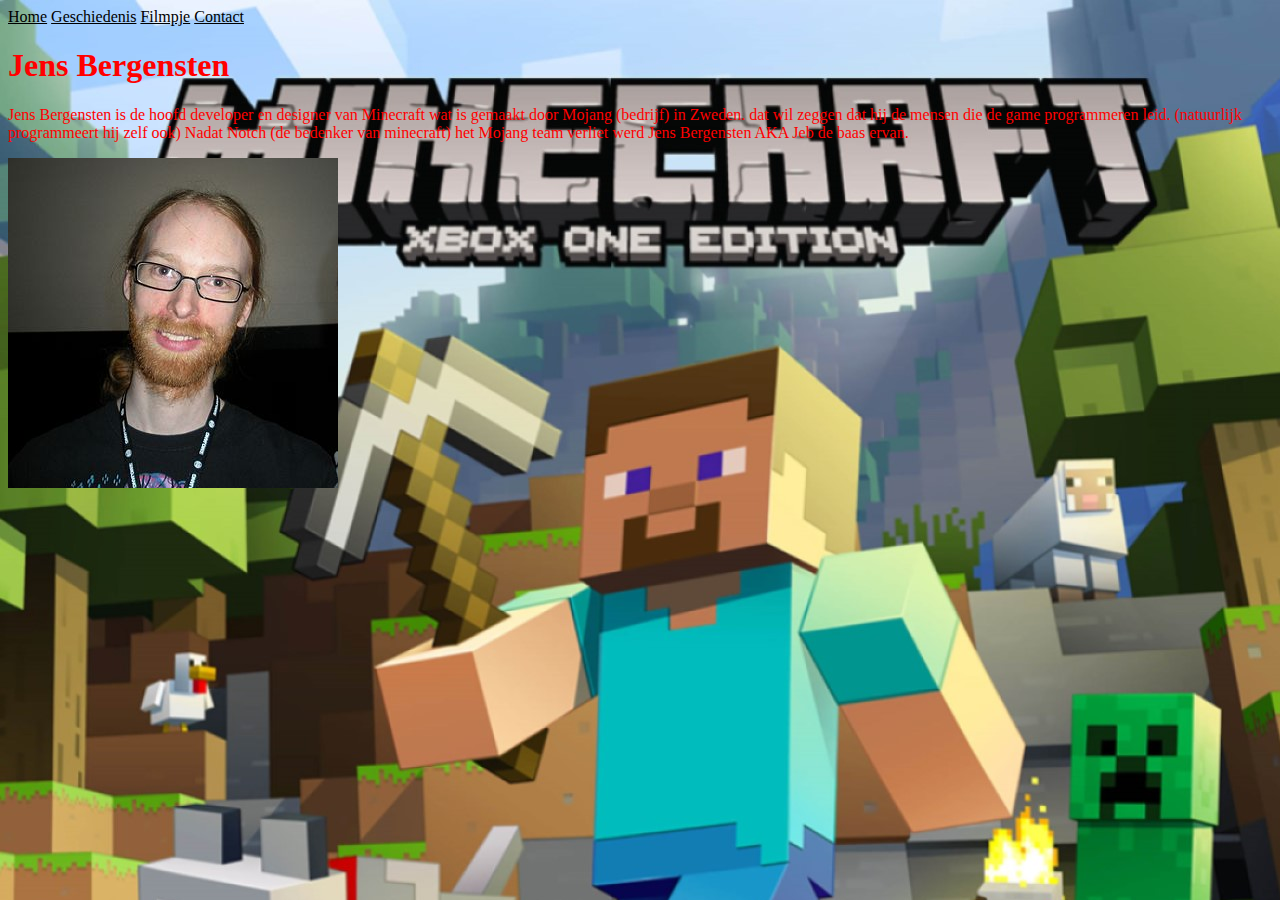
<file: index.html>
<!DOCTYPE html>
<html lang="nl" dir="ltr">
  <head>
    <link rel="stylesheet" href="stylesheet.css">
    <meta charset="utf-8">
    <title>Pagina over Jens Bergensten</title>
  </head>
  <body>
    <a href="index.html">Home</a>
    <a href="geschiedenis.html">Geschiedenis</a>
    <a href="filmpje.html">Filmpje</a>
    <a href="contact.html">Contact</a>
    <h1>Jens Bergensten</h1>
    Jens Bergensten is de hoofd developer en designer van Minecraft wat is gemaakt door Mojang (bedrijf) in Zweden.
    dat wil zeggen dat hij de mensen die de game programmeren leid. (natuurlijk programmeert hij zelf ook)
    Nadat Notch (de bedenker van minecraft) het Mojang team verliet werd Jens Bergensten AKA Jeb de baas ervan.
    <p><img src="jensbergensten.jpg" alt="foto van jens bergensten"></p>

  </body>
</html>
</file>
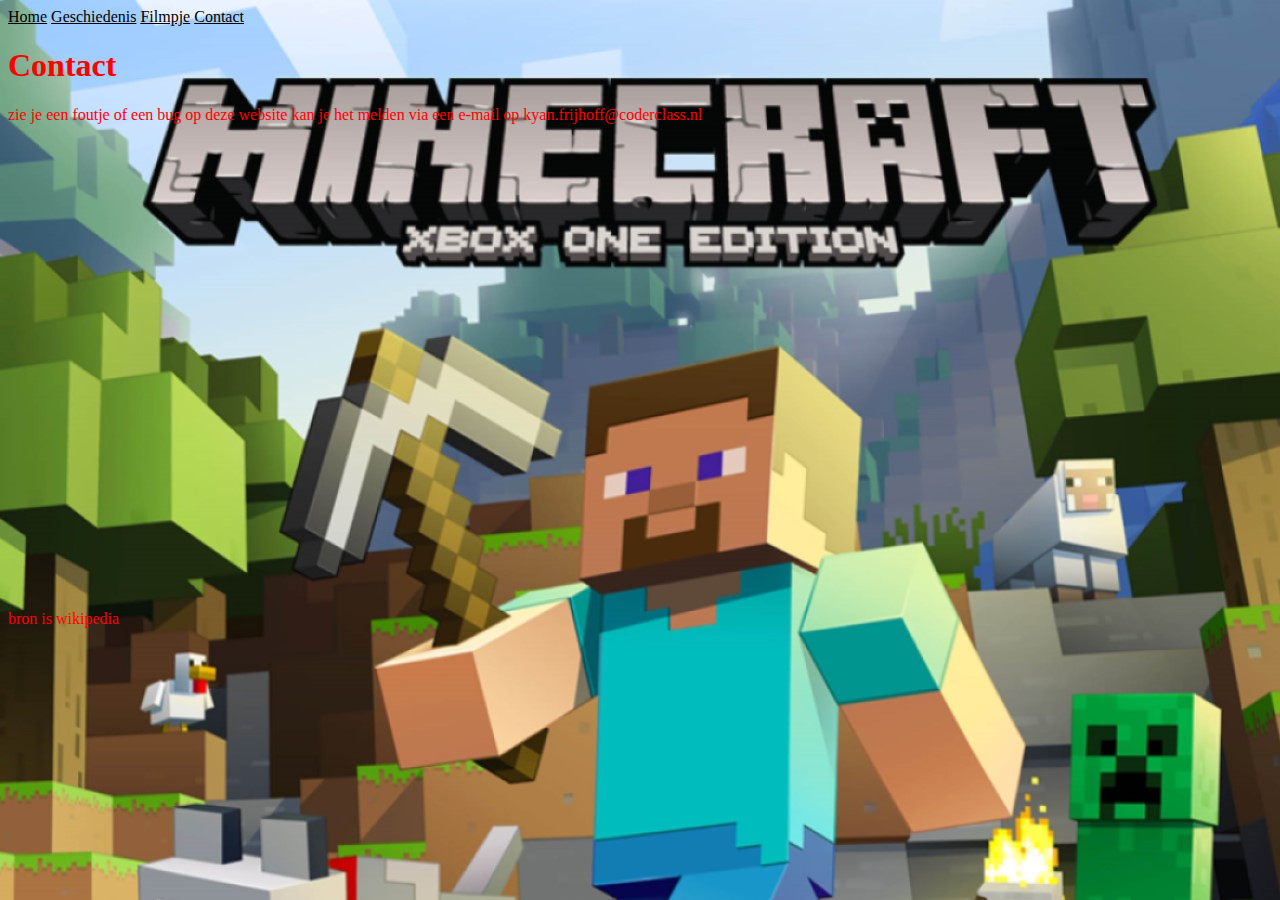
<file: contact.html>
<!DOCTYPE html>
<html lang="nl" dir="ltr">
  <head>
    <meta charset="utf-8">
    <link rel="stylesheet" href="stylesheet.css">
    <title>contact</title>
  </head>
  <body>
    <a href="index.html">Home</a>
    <a href="geschiedenis.html">Geschiedenis</a>
    <a href="filmpje.html">Filmpje</a>
    <a href="contact.html">Contact</a>
    <h1>Contact</h1>
    <p>zie je een foutje of een bug op deze website kan je het melden via een e-mail op kyan.frijhoff@coderclass.nl</p>
    <iframe src="https://www.google.com/maps/embed?pb=!1m18!1m12!1m3!1d2436.4767811449032!2d4.915992950661182!3d52.36177425559735!2m3!1f0!2f0!3f0!3m2!1i1024!2i768!4f13.1!3m3!1m2!1s0x47c609711f21356f%3A0x4698c2612bcb276b!2sMetis%20Montessori%20Lyceum!5e0!3m2!1snl!2snl!4v1573718515601!5m2!1snl!2snl" width="600" height="450" style="border:0;" allowfullscreen=""></iframe>
    <p>bron is wikipedia</p>
  </body>
</html>
</file>
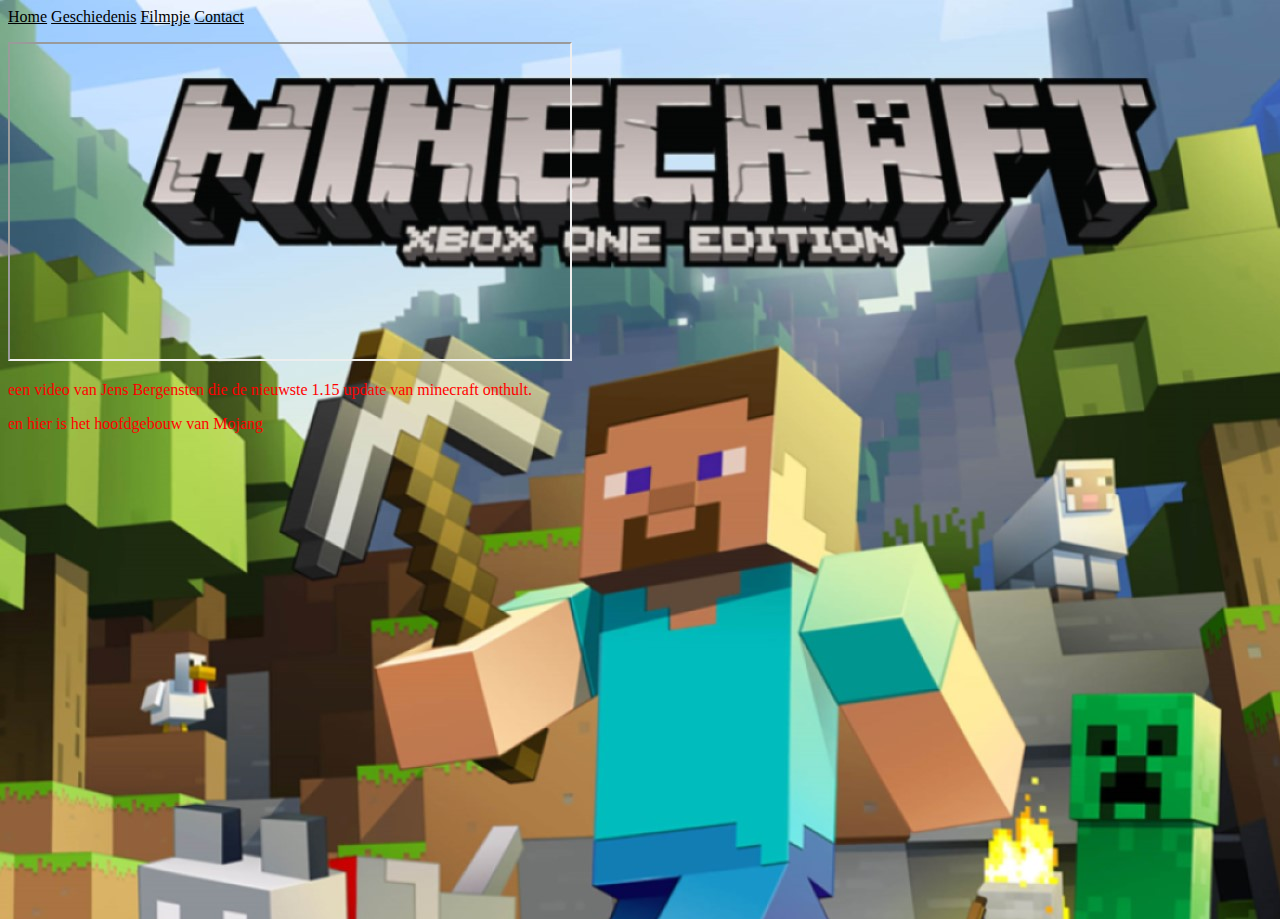
<file: filmpje.html>
<!DOCTYPE html>
<html lang="nl" dir="ltr">
  <head>
    <meta charset="utf-8">
    <link rel="stylesheet" href="stylesheet.css">
    <title>Filmpje</title>
  </head>
  <body>
    <a href="index.html">Home</a>
    <a href="geschiedenis.html">Geschiedenis</a>
    <a href="filmpje.html">Filmpje</a>
    <a href="contact.html">Contact</a>
  <p><iframe width="560" height="315" src="https://www.youtube.com/embed/zbeSaK_CrOc" allow="accelerometer; autoplay; encrypted-media; gyroscope; picture-in-picture" allowfullscreen></iframe></p>
  <p>een video van Jens Bergensten die de nieuwste 1.15 update van minecraft onthult.</p>
  <p>en hier is het hoofdgebouw van Mojang</p>
  <p><iframe src="https://www.google.com/maps/embed?pb=!1m18!1m12!1m3!1d2035.7340293330705!2d18.049301715505937!3d59.32069811875737!2m3!1f0!2f0!3f0!3m2!1i1024!2i768!4f13.1!3m3!1m2!1s0x465f77dd8f5bdf07%3A0xe3a8ee341cc7043!2sMojang%20AB%20Headquarters!5e0!3m2!1snl!2snl!4v1572945427670!5m2!1snl!2snl" width="600" height="450" style="border:0;" allowfullscreen=""></iframe></p>
  </body>
</html>
</file>
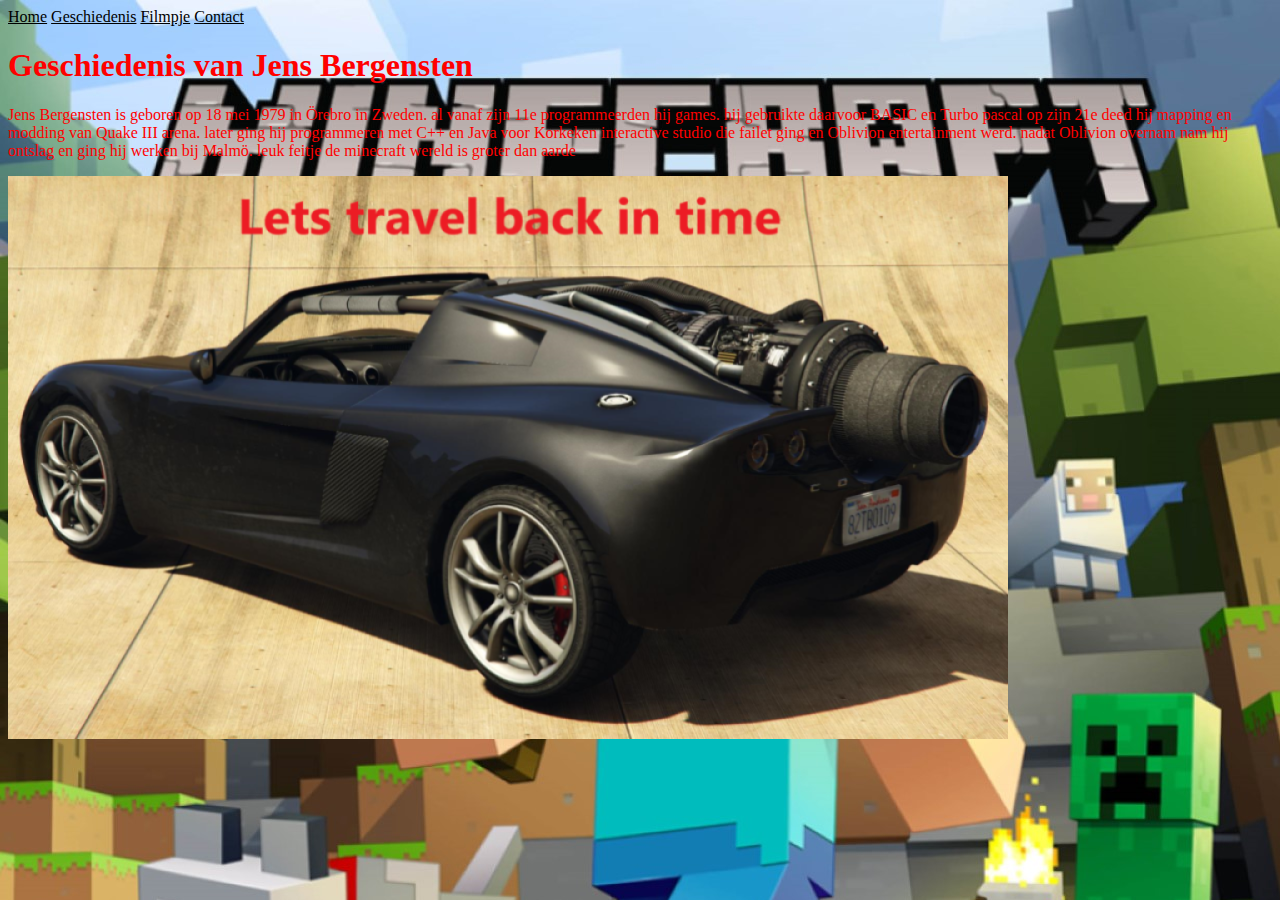
<file: geschiedenis.html>
<!DOCTYPE html>
<html lang="nl" dir="ltr">
  <head>
    <meta charset="utf-8">
    <link rel="stylesheet" href="stylesheet.css">
    <title>Geschiedenis</title>
  </head>
  <body>
    <a href="index.html">Home</a>
    <a href="geschiedenis.html">Geschiedenis</a>
    <a href="filmpje.html">Filmpje</a>
    <a href="contact.html">Contact</a>
    <h1>Geschiedenis van Jens Bergensten</h1>
    Jens Bergensten is geboren op 18 mei 1979 in Örebro in Zweden. al vanaf zijn 11e programmeerden hij games. hij gebruikte daarvoor BASIC en Turbo pascal
    op zijn 21e deed hij mapping en modding van Quake III arena. later ging hij programmeren met C++ en Java voor  Korkeken interactive studio die failet ging en Oblivion entertainment werd.
    nadat Oblivion overnam nam hij ontslag en ging hij werken bij Malmö. leuk feitje de minecraft wereld is groter dan aarde
    <p><img src="rockettijdmachine.png" alt="tijdmachine rocket voltic"></p>
  </body>
</html>
</file>
<file: stylesheet.css>
body{
  color: red;
  background-image: url("minecraft xbox.jpg");
}

a:link {
  color: black;
}

a:visited {
  color: black;
}

a:hover {
  color: grey;
}

a:active {
  color: white;
}

iframe{
  frameborder: 0;
}
</file>
